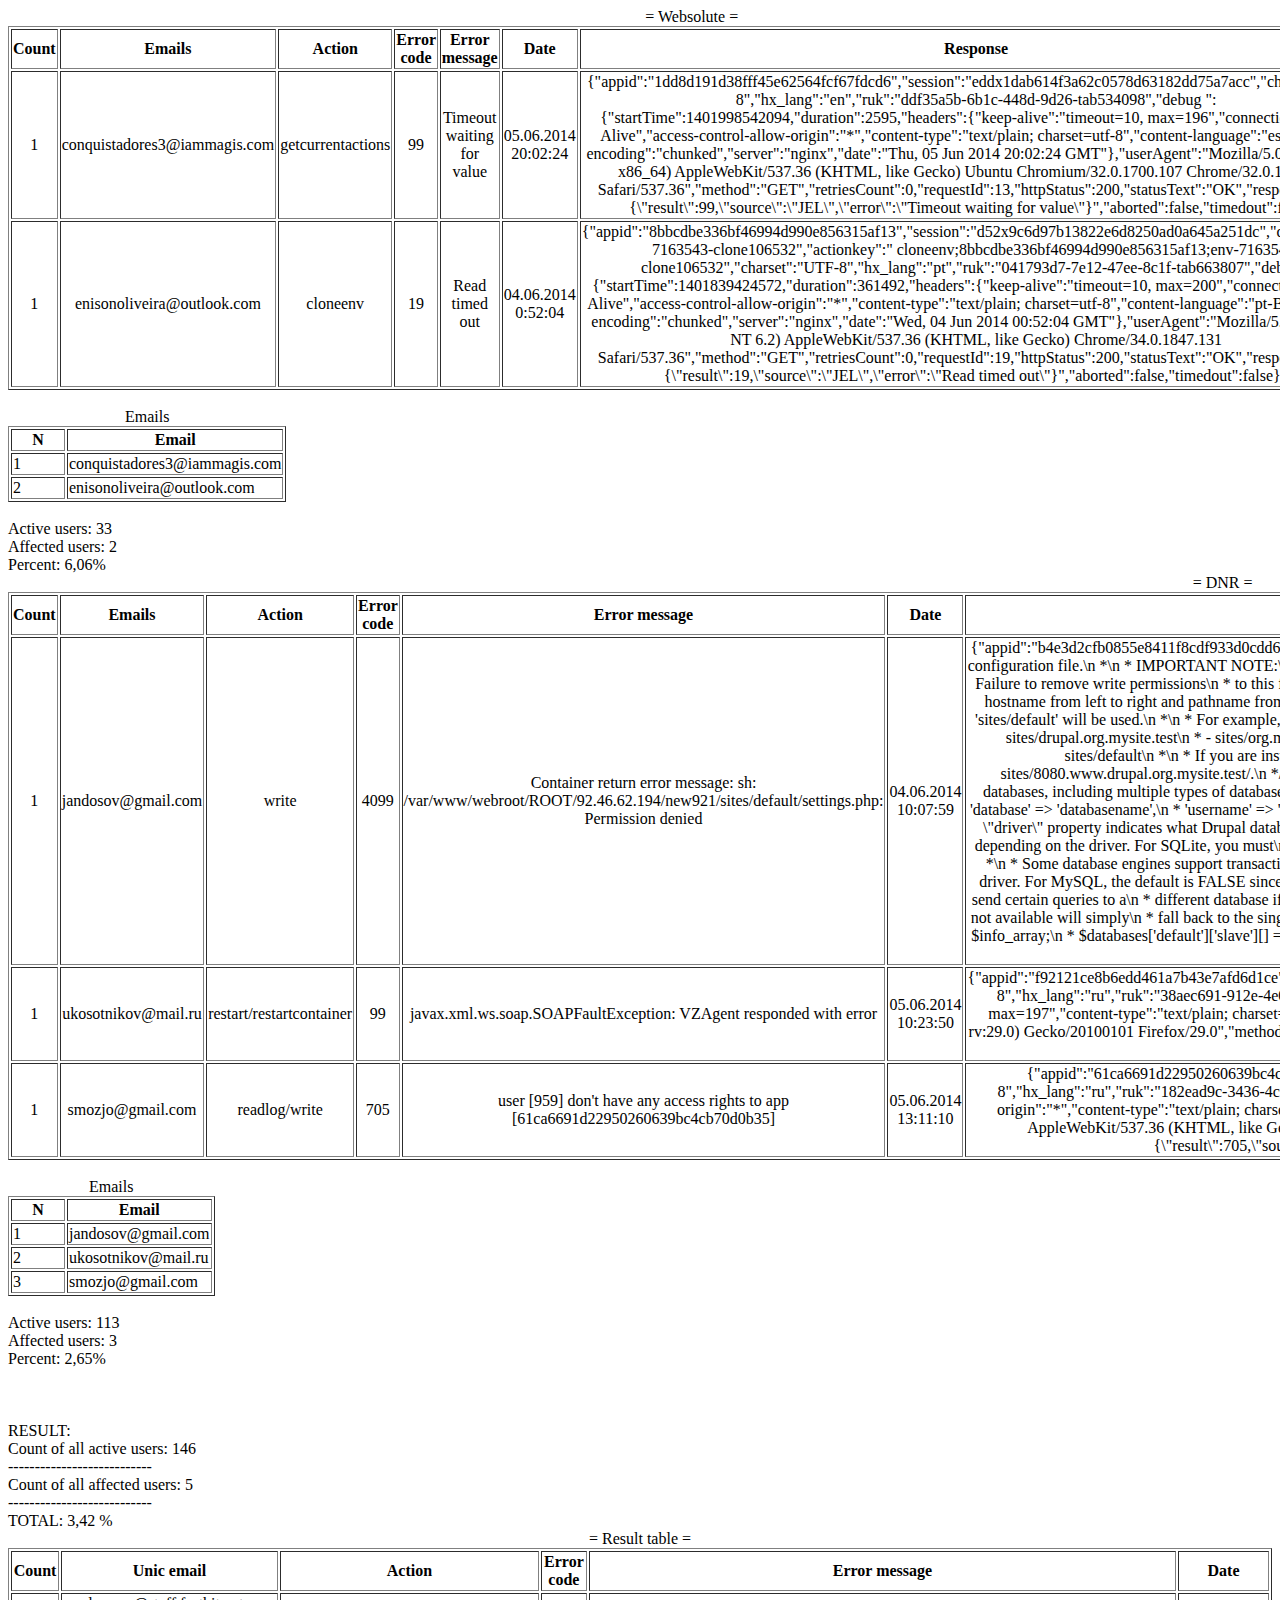
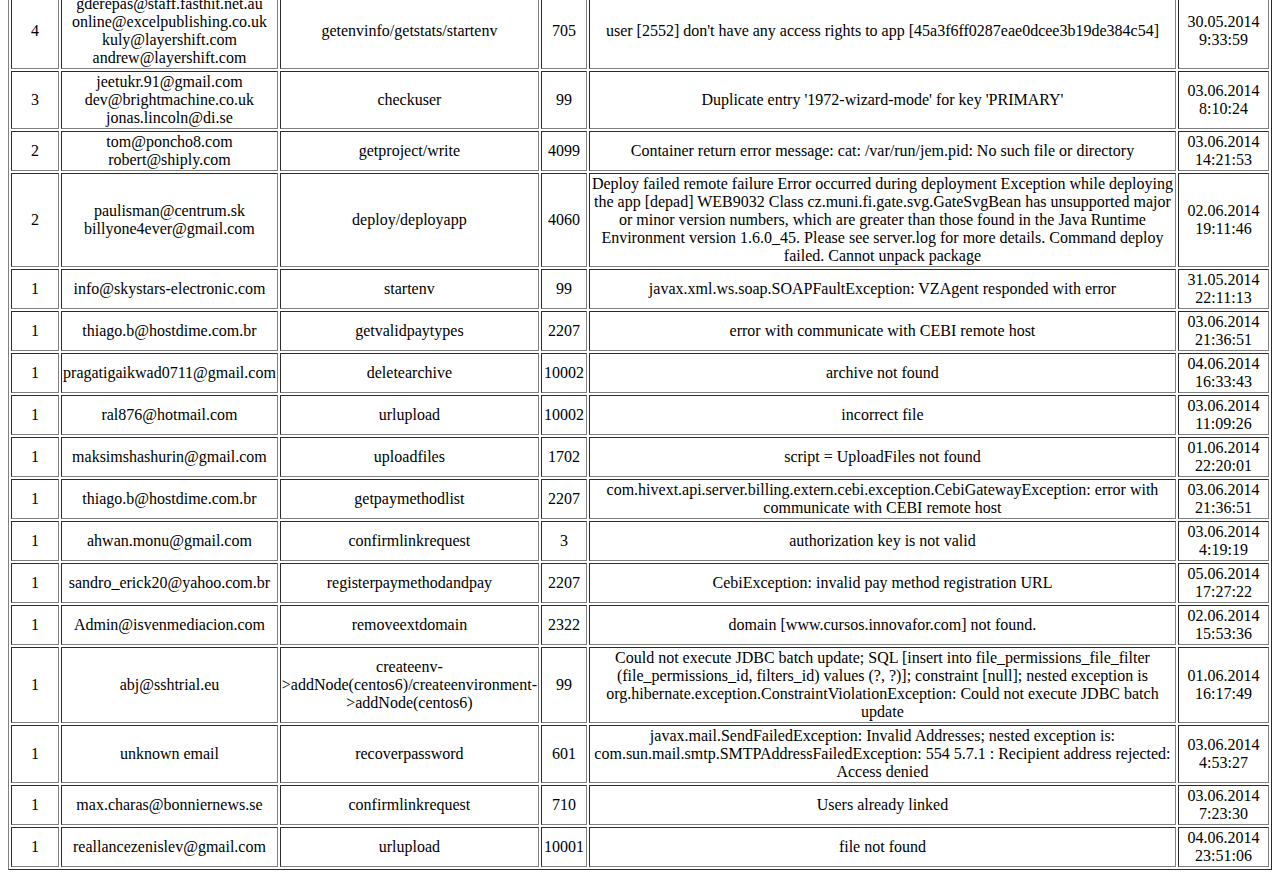
<file: dogado.html>
<html>
<head></head>
<body>
<table border='1'>
    <caption>= Websolute =</caption>
    <tr>
        <th>Count</th>
        <th>Emails</th>
        <th>Action</th>
        <th>Error code</th>
        <th>Error message</th>
        <th>Date</th>
        <th>Response</th>
    </tr>
    <tr>
        <td width='50px' align='center'>1</td>
        <td width='200px' align='center'>conquistadores3@iammagis.com</td>
        <td width='200px' align='center'>getcurrentactions</td>
        <td width='50px' align='center'>99</td>
        <td width='1000px' align='center'>Timeout waiting for value</td>
        <td width='150px' align='center'>05.06.2014 20:02:24</td>
        <td width='1000px' align='center'>
            {"appid":"1dd8d191d38fff45e62564fcf67fdcd6","session":"eddx1dab614f3a62c0578d63182dd75a7acc","charset":"UTF-8","hx_lang":"en","ruk":"ddf35a5b-6b1c-448d-9d26-tab534098","debug
            ":{"startTime":1401998542094,"duration":2595,"headers":{"keep-alive":"timeout=10,
            max=196","connection":"Keep-Alive","access-control-allow-origin":"*","content-type":"text/plain;
            charset=utf-8","content-language":"es","transfer-encoding":"chunked","server":"nginx","date":"Thu, 05 Jun
            2014 20:02:24 GMT"},"userAgent":"Mozilla/5.0 (X11; Linux x86_64) AppleWebKit/537.36 (KHTML, like Gecko)
            Ubuntu Chromium/32.0.1700.107 Chrome/32.0.1700.107
            Safari/537.36","method":"GET","retriesCount":0,"requestId":13,"httpStatus":200,"statusText":"OK","responseText":"{\"result\":99,\"source\":\"JEL\",\"error\":\"Timeout
            waiting for value\"}","aborted":false,"timedout":false}}
        </td>
    </tr>
    <tr>
        <td width='50px' align='center'>1</td>
        <td width='200px' align='center'>enisonoliveira@outlook.com</td>
        <td width='200px' align='center'>cloneenv</td>
        <td width='50px' align='center'>19</td>
        <td width='1000px' align='center'>Read timed out</td>
        <td width='150px' align='center'>04.06.2014 0:52:04</td>
        <td width='1000px' align='center'>
            {"appid":"8bbcdbe336bf46994d990e856315af13","session":"d52x9c6d97b13822e6d8250ad0a645a251dc","domain":"env-7163543-clone106532","actionkey":"
            cloneenv;8bbcdbe336bf46994d990e856315af13;env-7163543-clone106532","charset":"UTF-8","hx_lang":"pt","ruk":"041793d7-7e12-47ee-8c1f-tab663807","debug":{"startTime":1401839424572,"duration":361492,"headers":{"keep-alive":"timeout=10,
            max=200","connection":"Keep-Alive","access-control-allow-origin":"*","content-type":"text/plain;
            charset=utf-8","content-language":"pt-BR","transfer-encoding":"chunked","server":"nginx","date":"Wed, 04 Jun
            2014 00:52:04 GMT"},"userAgent":"Mozilla/5.0 (Windows NT 6.2) AppleWebKit/537.36 (KHTML, like Gecko)
            Chrome/34.0.1847.131
            Safari/537.36","method":"GET","retriesCount":0,"requestId":19,"httpStatus":200,"statusText":"OK","responseText":"{\"result\":19,\"source\":\"JEL\",\"error\":\"Read
            timed out\"}","aborted":false,"timedout":false}}
        </td>
    </tr>
</table>
<br>
<table border='1'>
    <caption>Emails</caption>
    <tr>
        <th>N</th>
        <th>Email</th>
    </tr>
    <tr>
        <td width='50px'>1</td>
        <td>conquistadores3@iammagis.com</td>
    </tr>
    <tr>
        <td width='50px'>2</td>
        <td>enisonoliveira@outlook.com</td>
    </tr>
</table>
<br>Active users: 33<br>Affected users: 2<br>Percent: 6,06%<br>
<table border='1'>
    <caption>= DNR =</caption>
    <tr>
        <th>Count</th>
        <th>Emails</th>
        <th>Action</th>
        <th>Error code</th>
        <th>Error message</th>
        <th>Date</th>
        <th>Response</th>
    </tr>
    <tr>
        <td width='50px' align='center'>1</td>
        <td width='200px' align='center'>jandosov@gmail.com</td>
        <td width='200px' align='center'>write</td>
        <td width='50px' align='center'>4099</td>
        <td width='1000px' align='center'>Container return error message: sh:
            /var/www/webroot/ROOT/92.46.62.194/new921/sites/default/settings.php: Permission denied
        </td>
        <td width='150px' align='center'>04.06.2014 10:07:59</td>
        <td width='1000px' align='center'>
            {"appid":"b4e3d2cfb0855e8411f8cdf933d0cdd6","nodeType":"nginxphp","nodeid":-1,"path":"/var/www/webroot/ROOT/92.46.
            62.194/new921/sites/default/settings.php","body":"&lt;?php\n\n/**\n
            * @file\n * Drupal site-specific configuration file.\n *\n * IMPORTANT NOTE:\n * This file may have been set
            to read-only by the Drupal installation\n * program. If you make changes to this file, be sure to protect it
            again\n * after making your modifications. Failure to remove write permissions\n * to this file is a
            security risk.\n *\n * The configuration file to be loaded is based upon the rules below.\n *\n * The
            configuration directory will be discovered by stripping the\n * website's hostname from left to right and
            pathname from right to\n * left. The first configuration file found will be used and any\n * others will be
            ignored. If no other configuration file is found\n * then the default configuration file at 'sites/default'
            will be used.\n *\n * For example, for a fictitious site installed at\n *
            http://www.drupal.org/mysite/test/, the 'settings.php'\n * is searched in the following directories:\n *\n *
            - sites/www.drupal.org.mysite.test\n * - sites/drupal.org.mysite.test\n * - sites/org.mysite.test\n *\n * -
            sites/www.drupal.org.mysite\n * - sites/drupal.org.mysite\n * - sites/org.mysite\n *\n * -
            sites/www.drupal.org\n * - sites/drupal.org\n * - sites/org\n *\n * - sites/default\n *\n * If you are
            installing on a non-standard port number, prefix the\n * hostname with that number. For example,\n *
            http://www.drupal.org:8080/mysite/test/ could be loaded from\n * sites/8080.www.drupal.org.mysite.test/.\n
            */\n\n/**\n * Database settings:\n *\n * The $databases array specifies the database connection or\n *
            connections that Drupal may use. Drupal is able to connect\n * to multiple databases, including multiple
            types of databases,\n * during the same request.\n *\n * Each database connection is specified as an array
            of settings,\n * similar to the following:\n * @code\n * array(\n * 'driver' =&gt; 'mysql',\n * 'database' =&gt;
            'databasename',\n * 'username' =&gt; 'username',\n * 'password' =&gt; 'password',\n * 'host' =&gt;
            'localhost',\n * 'port' =&gt; 3306,\n * 'prefix' =&gt; 'myprefix_',\n * 'collation' =&gt;
            'utf8_general_ci',\n * );\n * @endcode\n *\n * The \"driver\" property indicates what Drupal database driver
            the\n * connection should use. This is usually the same as the name of the\n * database type, such as mysql
            or sqlite, but not always. The other\n * properties will vary depending on the driver. For SQLite, you
            must\n * specify a database file name in a directory that is writable by the\n * webserver. For most other
            drivers, you must specify a\n * username, password, host, and database name.\n *\n * Some database engines
            support transactions. In order to enable\n * transaction support for a given database, set the
            'transactions' key\n * to TRUE. To disable it, set it to FALSE. Note that the default value\n * varies by
            driver. For MySQL, the default is FALSE since MyISAM tables\n * do not support transactions.\n *\n * For
            each database, you may optionally specify multiple \"target\" databases.\n * A target database allows Drupal
            to try to send certain queries to a\n * different database if it can but fall back to the default connection
            if not.\n * That is useful for master/slave replication, as Drupal may try to connect\n * to a slave server
            when appropriate and if one is not available will simply\n * fall back to the single master server.\n *\n *
            The general format for the $databases array is as follows:\n * @code\n * $databases['default']['default'] =
            $info_array;\n * $databases['default']['slave'][] = $info_array;\n * $databases['default']['slave'][] =
            $info_array;\n * $databases['extra']['default'] = $info_array;\n * @endcode\n *\n * In the above example,
            $info_array is an array of settings described above.\n * The first line sets a \"default\" database that has
            one master database\n * (the second level default). The second...
        </td>
    </tr>
    <tr>
        <td width='50px' align='center'>1</td>
        <td width='200px' align='center'>ukosotnikov@mail.ru</td>
        <td width='200px' align='center'>restart/restartcontainer</td>
        <td width='50px' align='center'>99</td>
        <td width='1000px' align='center'>javax.xml.ws.soap.SOAPFaultException: VZAgent responded with error</td>
        <td width='150px' align='center'>05.06.2014 10:23:50</td>
        <td width='100px' align='center'>
            {"appid":"f92121ce8b6edd461a7b43e7afd6d1ce","session":"187x059612f7927356281f541490f68cfdd5","nodeType":"centos5","nodeid":3323,"actionkey":"restart;f92121ce8b6edd461a7b43e7afd6d1ce;centos5","charset":"UTF-8","hx_lang":"ru","ruk":"38aec691-912e-4e07-8d3e-tab365150","debug":{"startTime":1401963808168,"duration":16456,"headers":{"transfer-encoding":"chunked","connection":"Keep-Alive","keep-alive":"timeout=10,
            max=197","content-type":"text/plain;
            charset=utf-8","content-language":"ru-RU","access-control-allow-origin":"*","server":"nginx","date":"Thu, 05
            Jun 2014 10:23:50 GMT"},"userAgent":"Mozilla/5.0 (Windows NT 6.1; rv:29.0) Gecko/20100101
            Firefox/29.0","method":"GET","retriesCount":0,"requestId":16,"httpStatus":200,"statusText":"OK","responseText":"{\"result\":99,\"source\":\"JEL\",\"error\":\"javax.xml.ws.soap.SOAPFaultException:
            VZAgent responded with error\"}","aborted":false,"timedout":false}}
        </td>
    </tr>
    <tr>
        <td width='50px' align='center'>1</td>
        <td width='200px' align='center'>smozjo@gmail.com</td>
        <td width='200px' align='center'>readlog/write</td>
        <td width='50px' align='center'>705</td>
        <td width='1000px' align='center'>user [959] don't have any access rights to app
            [61ca6691d22950260639bc4cb70d0b35]
        </td>
        <td width='150px' align='center'>05.06.2014 13:11:10</td>
        <td width='1000px' align='center'>
            {"appid":"61ca6691d22950260639bc4cb70d0b35","session":"3bfxe2e106ffdc243755a16963d3194eb6fd","nodeid":9472,"path":"/var/log/httpd/dummy-host.jelastic.com-error_log","count":250,"charset":"UTF-8","hx_lang":"ru","ruk":"182ead9c-3436-4c7a-a6df-tab970523","debug":{"startTime":1401973735124,"duration":110,"headers":{"keep-alive":"timeout=10,
            max=200","connection":"Keep-Alive","access-control-allow-origin":"*","content-type":"text/plain;
            charset=utf-8","content-language":"ru-RU","transfer-encoding":"chunked","server":"nginx","date":"Thu, 05 Jun
            2014 13:11:10 GMT"},"userAgent":"Mozilla/5.0 (X11; Linux i686) AppleWebKit/537.36 (KHTML, like Gecko)
            Chrome/33.0.1750.117 Safari/537.36
            SUSE/33.0.1750.117","method":"GET","retriesCount":0,"requestId":166,"httpStatus":200,"statusText":"OK","responseText":"{\"result\":705,\"source\":\"JEL\",\"error\":\"user
            [959] don't have any access rights to app
            [61ca6691d22950260639bc4cb70d0b35]\"}","aborted":false,"timedout":false}}
        </td>
    </tr>
</table>
<br>
<table border='1'>
    <caption>Emails</caption>
    <tr>
        <th>N</th>
        <th>Email</th>
    </tr>
    <tr>
        <td width='50px'>1</td>
        <td>jandosov@gmail.com</td>
    </tr>
    <tr>
        <td width='50px'>2</td>
        <td>ukosotnikov@mail.ru</td>
    </tr>
    <tr>
        <td width='50px'>3</td>
        <td>smozjo@gmail.com</td>
    </tr>
</table>
<br>Active users: 113<br>Affected users: 3<br>Percent: 2,65%<br><br><br><br>RESULT:<br>Count of all active users:
146<br>---------------------------<br>Count of all affected users: 5<br>---------------------------<br>TOTAL: 3,42 %<br>
<table border='1'>
    <caption>= Result table =</caption>
    <tr>
        <th>Count</th>
        <th>Unic email</th>
        <th>Action</th>
        <th>Error code</th>
        <th>Error message</th>
        <th>Date</th>
    </tr>
    <tr>
        <td width='50px' align='center'>4</td>
        <td width='200px' align='center'>gderepas@staff.fasthit.net.au online@excelpublishing.co.uk kuly@layershift.com
            andrew@layershift.com
        </td>
        <td width='200px' align='center'>getenvinfo/getstats/startenv</td>
        <td width='50px' align='center'>705</td>
        <td width='1000px' align='center'>user [2552] don't have any access rights to app
            [45a3f6ff0287eae0dcee3b19de384c54]
        </td>
        <td width='150px' align='center'>30.05.2014 9:33:59</td>
    </tr>
    <tr>
        <td width='50px' align='center'>3</td>
        <td width='200px' align='center'>jeetukr.91@gmail.com dev@brightmachine.co.uk jonas.lincoln@di.se</td>
        <td width='200px' align='center'>checkuser</td>
        <td width='50px' align='center'>99</td>
        <td width='1000px' align='center'>Duplicate entry '1972-wizard-mode' for key 'PRIMARY'</td>
        <td width='150px' align='center'>03.06.2014 8:10:24</td>
    </tr>
    <tr>
        <td width='50px' align='center'>2</td>
        <td width='200px' align='center'>tom@poncho8.com robert@shiply.com</td>
        <td width='200px' align='center'>getproject/write</td>
        <td width='50px' align='center'>4099</td>
        <td width='1000px' align='center'>Container return error message: cat: /var/run/jem.pid: No such file or
            directory
        </td>
        <td width='150px' align='center'>03.06.2014 14:21:53</td>
    </tr>
    <tr>
        <td width='50px' align='center'>2</td>
        <td width='200px' align='center'>paulisman@centrum.sk billyone4ever@gmail.com</td>
        <td width='200px' align='center'>deploy/deployapp</td>
        <td width='50px' align='center'>4060</td>
        <td width='1000px' align='center'>Deploy failed
            remote failure Error occurred during deployment Exception while deploying the app [depad] WEB9032 Class
            cz.muni.fi.gate.svg.GateSvgBean has unsupported major or minor version numbers, which are greater than those
            found in the Java Runtime Environment version 1.6.0_45. Please see server.log for more details. Command
            deploy failed. Cannot unpack package
        </td>
        <td width='150px' align='center'>02.06.2014 19:11:46</td>
    </tr>
    <tr>
        <td width='50px' align='center'>1</td>
        <td width='200px' align='center'>info@skystars-electronic.com</td>
        <td width='200px' align='center'>startenv</td>
        <td width='50px' align='center'>99</td>
        <td width='1000px' align='center'>javax.xml.ws.soap.SOAPFaultException: VZAgent responded with error</td>
        <td width='150px' align='center'>31.05.2014 22:11:13</td>
    </tr>
    <tr>
        <td width='50px' align='center'>1</td>
        <td width='200px' align='center'>thiago.b@hostdime.com.br</td>
        <td width='200px' align='center'>getvalidpaytypes</td>
        <td width='50px' align='center'>2207</td>
        <td width='1000px' align='center'>error with communicate with CEBI remote host</td>
        <td width='150px' align='center'>03.06.2014 21:36:51</td>
    </tr>
    <tr>
        <td width='50px' align='center'>1</td>
        <td width='200px' align='center'>pragatigaikwad0711@gmail.com</td>
        <td width='200px' align='center'>deletearchive</td>
        <td width='50px' align='center'>10002</td>
        <td width='1000px' align='center'>archive not found</td>
        <td width='150px' align='center'>04.06.2014 16:33:43</td>
    </tr>
    <tr>
        <td width='50px' align='center'>1</td>
        <td width='200px' align='center'>ral876@hotmail.com</td>
        <td width='200px' align='center'>urlupload</td>
        <td width='50px' align='center'>10002</td>
        <td width='1000px' align='center'>incorrect file</td>
        <td width='150px' align='center'>03.06.2014 11:09:26</td>
    </tr>
    <tr>
        <td width='50px' align='center'>1</td>
        <td width='200px' align='center'>maksimshashurin@gmail.com</td>
        <td width='200px' align='center'>uploadfiles</td>
        <td width='50px' align='center'>1702</td>
        <td width='1000px' align='center'>script = UploadFiles not found</td>
        <td width='150px' align='center'>01.06.2014 22:20:01</td>
    </tr>
    <tr>
        <td width='50px' align='center'>1</td>
        <td width='200px' align='center'>thiago.b@hostdime.com.br</td>
        <td width='200px' align='center'>getpaymethodlist</td>
        <td width='50px' align='center'>2207</td>
        <td width='1000px' align='center'>com.hivext.api.server.billing.extern.cebi.exception.CebiGatewayException:
            error with communicate with CEBI remote host
        </td>
        <td width='150px' align='center'>03.06.2014 21:36:51</td>
    </tr>
    <tr>
        <td width='50px' align='center'>1</td>
        <td width='200px' align='center'>ahwan.monu@gmail.com</td>
        <td width='200px' align='center'>confirmlinkrequest</td>
        <td width='50px' align='center'>3</td>
        <td width='1000px' align='center'>authorization key is not valid</td>
        <td width='150px' align='center'>03.06.2014 4:19:19</td>
    </tr>
    <tr>
        <td width='50px' align='center'>1</td>
        <td width='200px' align='center'>sandro_erick20@yahoo.com.br</td>
        <td width='200px' align='center'>registerpaymethodandpay</td>
        <td width='50px' align='center'>2207</td>
        <td width='1000px' align='center'>CebiException: invalid pay method registration URL</td>
        <td width='150px' align='center'>05.06.2014 17:27:22</td>
    </tr>
    <tr>
        <td width='50px' align='center'>1</td>
        <td width='200px' align='center'>Admin@isvenmediacion.com</td>
        <td width='200px' align='center'>removeextdomain</td>
        <td width='50px' align='center'>2322</td>
        <td width='1000px' align='center'>domain [www.cursos.innovafor.com] not found.</td>
        <td width='150px' align='center'>02.06.2014 15:53:36</td>
    </tr>
    <tr>
        <td width='50px' align='center'>1</td>
        <td width='200px' align='center'>abj@sshtrial.eu</td>
        <td width='200px' align='center'>createenv->addNode(centos6)/createenvironment->addNode(centos6)</td>
        <td width='50px' align='center'>99</td>
        <td width='1000px' align='center'>Could not execute JDBC batch update; SQL [insert into
            file_permissions_file_filter (file_permissions_id, filters_id) values (?, ?)]; constraint [null]; nested
            exception is org.hibernate.exception.ConstraintViolationException: Could not execute JDBC batch update
        </td>
        <td width='150px' align='center'>01.06.2014 16:17:49</td>
    </tr>
    <tr>
        <td width='50px' align='center'>1</td>
        <td width='200px' align='center'>unknown email</td>
        <td width='200px' align='center'>recoverpassword</td>
        <td width='50px' align='center'>601</td>
        <td width='1000px' align='center'>javax.mail.SendFailedException: Invalid Addresses;
            nested exception is:
            com.sun.mail.smtp.SMTPAddressFailedException: 554 5.7.1
            <cabe
            @domino.nazuka.net>: Recipient address rejected: Access denied
        </td>
        <td width='150px' align='center'>03.06.2014 4:53:27</td>
    </tr>
    <tr>
        <td width='50px' align='center'>1</td>
        <td width='200px' align='center'>max.charas@bonniernews.se</td>
        <td width='200px' align='center'>confirmlinkrequest</td>
        <td width='50px' align='center'>710</td>
        <td width='1000px' align='center'>Users already linked</td>
        <td width='150px' align='center'>03.06.2014 7:23:30</td>
    </tr>
    <tr>
        <td width='50px' align='center'>1</td>
        <td width='200px' align='center'>reallancezenislev@gmail.com</td>
        <td width='200px' align='center'>urlupload</td>
        <td width='50px' align='center'>10001</td>
        <td width='1000px' align='center'>file not found</td>
        <td width='150px' align='center'>04.06.2014 23:51:06</td>
    </tr>
</table>
</body>
</html>
</file>
